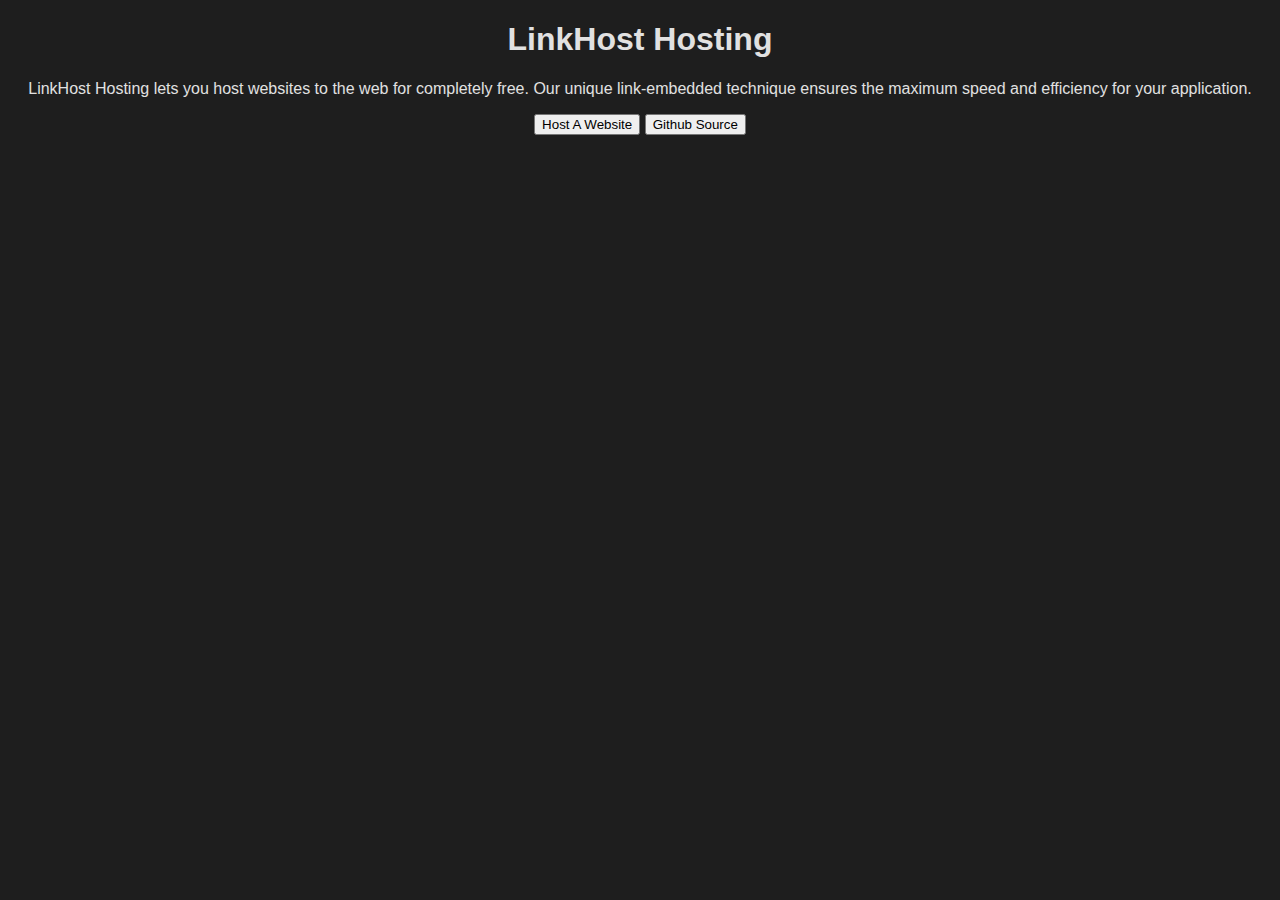
<file: index.html>
<!DOCTYPE html>
<html lang="en">

<head>
    <meta charset="UTF-8">
    <meta name="viewport" content="width=device-width, initial-scale=1.0">
    <title>LinkHost Hosting</title>

    <style>
        body {
            background-color: rgb(30,30,30);
            color: rgb(225, 225, 225);
            font-family: sans-serif;
            text-align: center;
        }

        button {
            cursor: pointer;
        }
    </style>
</head>

<body>
    <h1>LinkHost Hosting</h1>
    <p>LinkHost Hosting lets you host websites to the web for completely free. Our unique link-embedded technique ensures the maximum speed and efficiency for your application.</p>

    <button onclick="window.location.href='process.html'">Host A Website</button> <button onclick="window.location.href='https://github.com/litbrb/linkhost'">Github Source</button>

</body>


</html>
</file>
